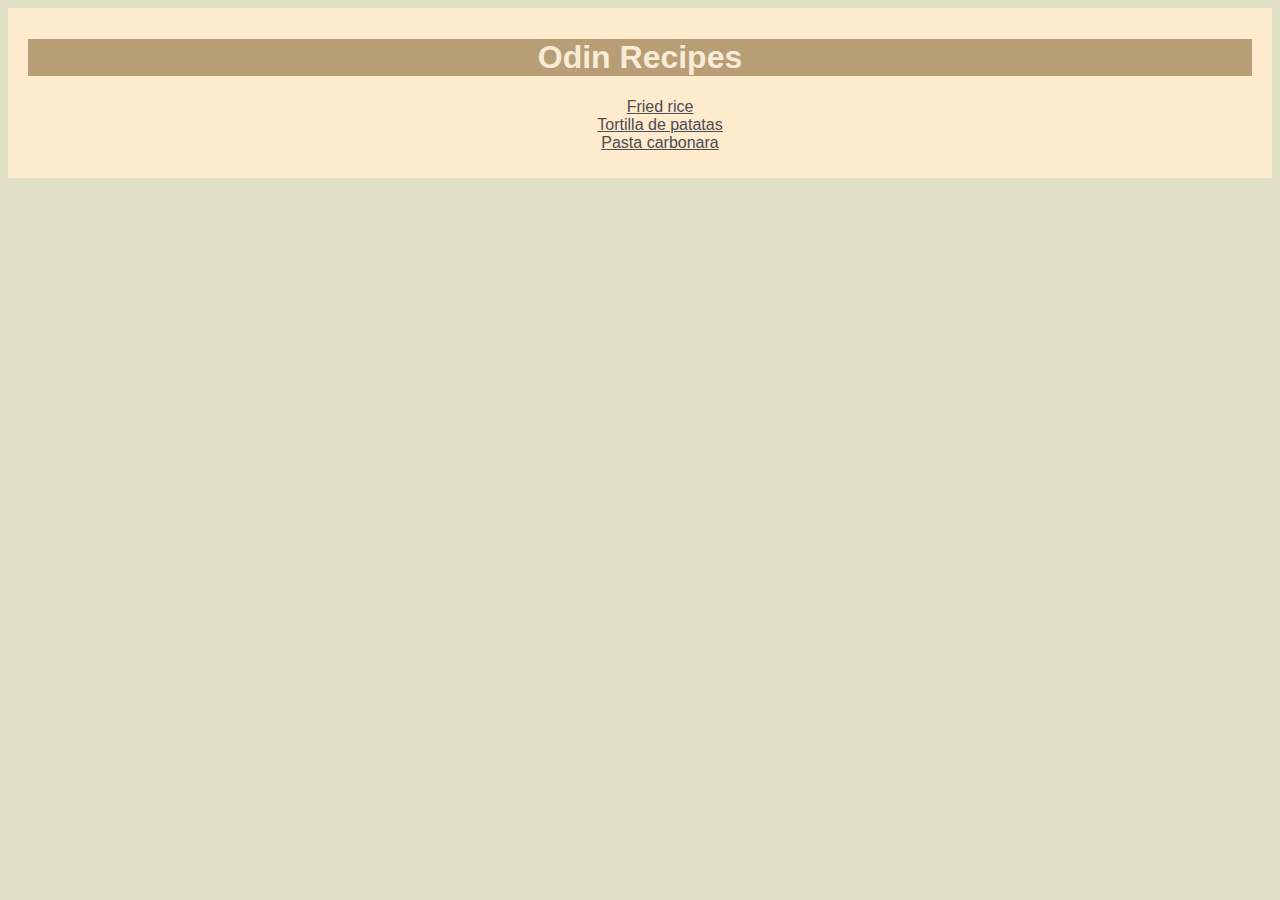
<file: index.html>
<!DOCTYPE html>
<html lang="en">
  <head>
    <meta charset="UTF-8" />
    <meta name="viewport" content="width=device-width, initial-scale=1.0" />
    <title>Odin Recipes | Main page</title>
    <link rel="stylesheet" href="styles.css" />
  </head>
  <body>
    <div>
      <h1>Odin Recipes</h1>

      <ul class="index-list">
        <li><a href="recipes/fried-rice.html">Fried rice</a></li>
        <li><a href="recipes/tortilla.html">Tortilla de patatas</a></li>
        <li><a href="recipes/carbonara.html">Pasta carbonara</a></li>
      </ul>
    </div>
  </body>
</html>
</file>
<file: styles.css>
body {
  background-color: rgb(223, 223, 198);
  font-family: Arial, Helvetica, sans-serif;
}

h1,
h2 {
  background-color: rgb(184, 158, 119);
  color: antiquewhite;
  text-align: center;
  padding: 0px 8px;
}

img {
  width: 330px;
  height: auto;
  display: block;
  margin-left: auto;
  margin-right: auto;
  margin-bottom: 5%;
  border: solid rgb(184, 158, 119) 8px;
}

a {
  color: rgb(76, 76, 83);
}

div {
  background-color: blanchedalmond;
  padding: 10px 20px;
}

.index-list {
  text-align: center;
  list-style-type: none;
}
</file>
